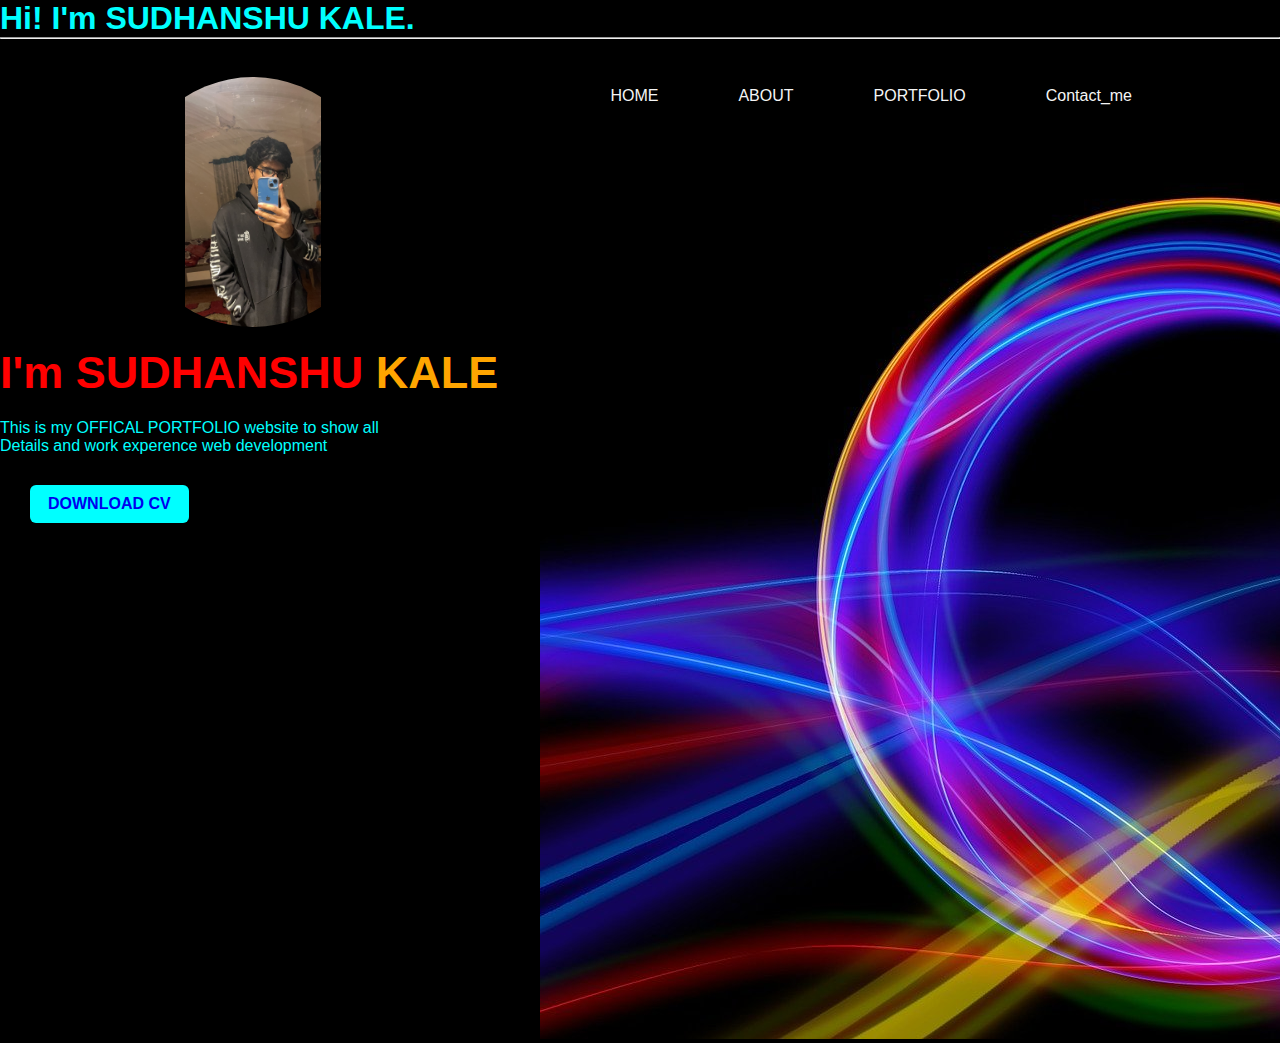
<file: index.html>
<!DOCTYPE html>
<html lang="en">
    <head>
        <meta charset="UTF-8">
        <meta http-equiv="X-UA-Compatible" contents="IE=edge">
        <meta name="viewport" content="width=device-width, initial-scale=1.0">
        <title>Personal Portfolio Website</title>
        <link rel="stylesheet" href="style.css">

    </head>
    <body>
        <div class="container">
            <div class="ring"></div>
            <div class="ring"></div>
            <div class="ring"></div>
            </div>
    </body> 
    <body class="bodybg">
        
        <h1 style="color:aqua;">Hi! I'm SUDHANSHU KALE.</h1>
        <hr />
        <br>
        <div>
   <nav>
                <img src="5ED63011-2051-46C0-8342-D7A6EF52B1C8_1_105_c.jpeg" class="myimg">
                
                
        
                <ul>
                        <li><a href="#">HOME</a><li>
                        <li><a href="ABOUT.html">ABOUT</a><li>
                        <li><a href="PORTFOLIO.html">PORTFOLIO</a><li> 
                        <li><a href="contact_me.html">Contact_me</a></li>
                        
                </ul>
    </nav>
    <div class="detail">
        <h2>I'm SUDHANSHU <span>KALE</span></h2>
        <p>This is my OFFICAL PORTFOLIO website to show all
            <br> Details and work experence web development
            </p>
        
            <a href="MY CV.pdf">DOWNLOAD CV</a>
    </div>
        </div>
        <div class="image2">
            <img src="circle image.jpg" class="shape">
           

        </div>
    </body>
    </html>
</file>
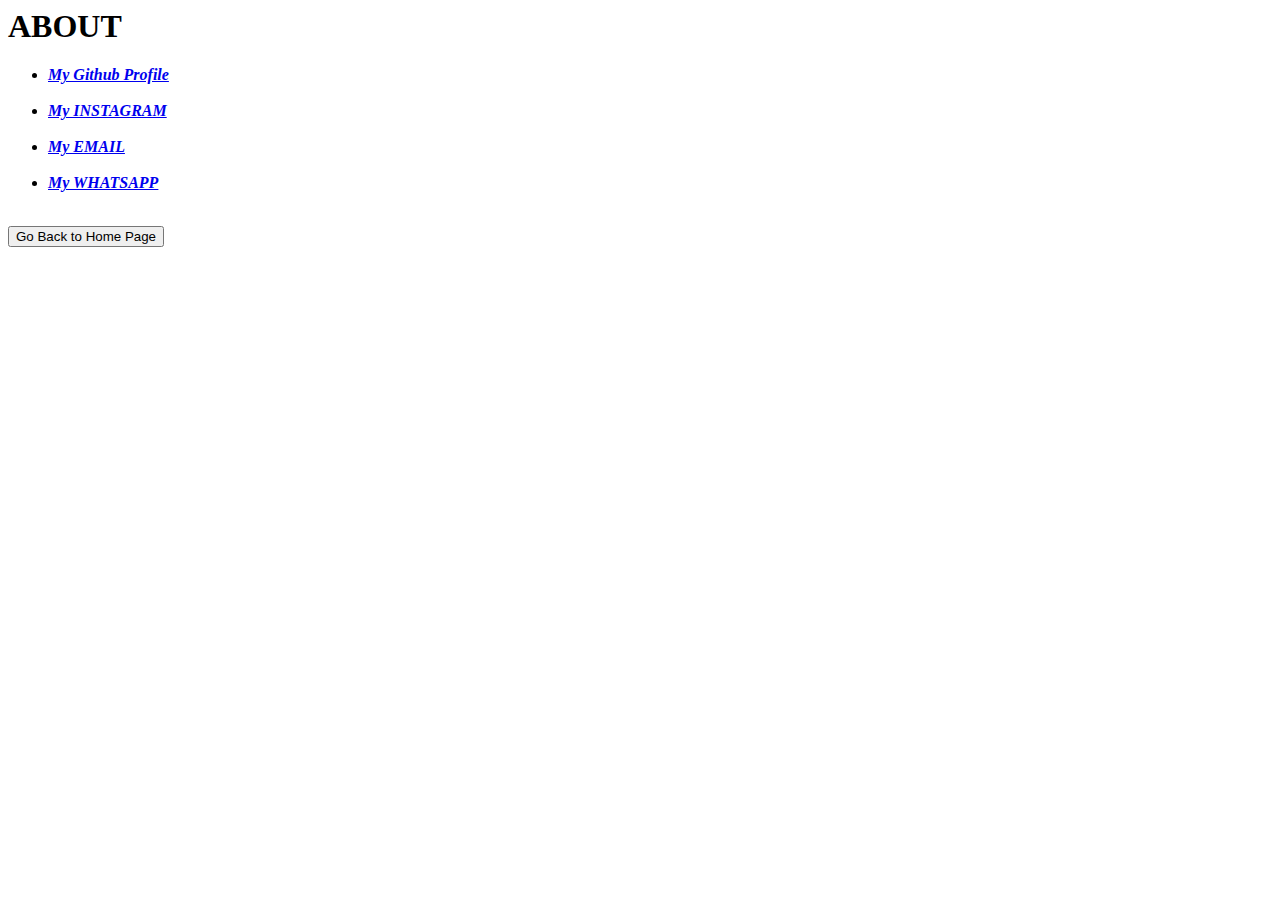
<file: ABOUT.html>
<html>
    <body>
        <h1>ABOUT</h1>
        <ul>
            <li><em><strong><a href="https://github.com/ryzen4247">My Github Profile</a></strong></em></li><br>
            <li><em><strong><a href="https://www.instagram.com/sudhanshu__20/">My INSTAGRAM</a></strong></em></li><br>
            <li><em><strong><a href="1032210485@mitwpu.edu.in">My EMAIL</a></strong></em></li><br>
            <li><em><strong><a href="7558498237">My WHATSAPP</a></strong></em></li><br>
        </ul>
        <a href="index.html">
            <button>Go Back to Home Page</button>
        </a>
    </body>
</html>
</file>
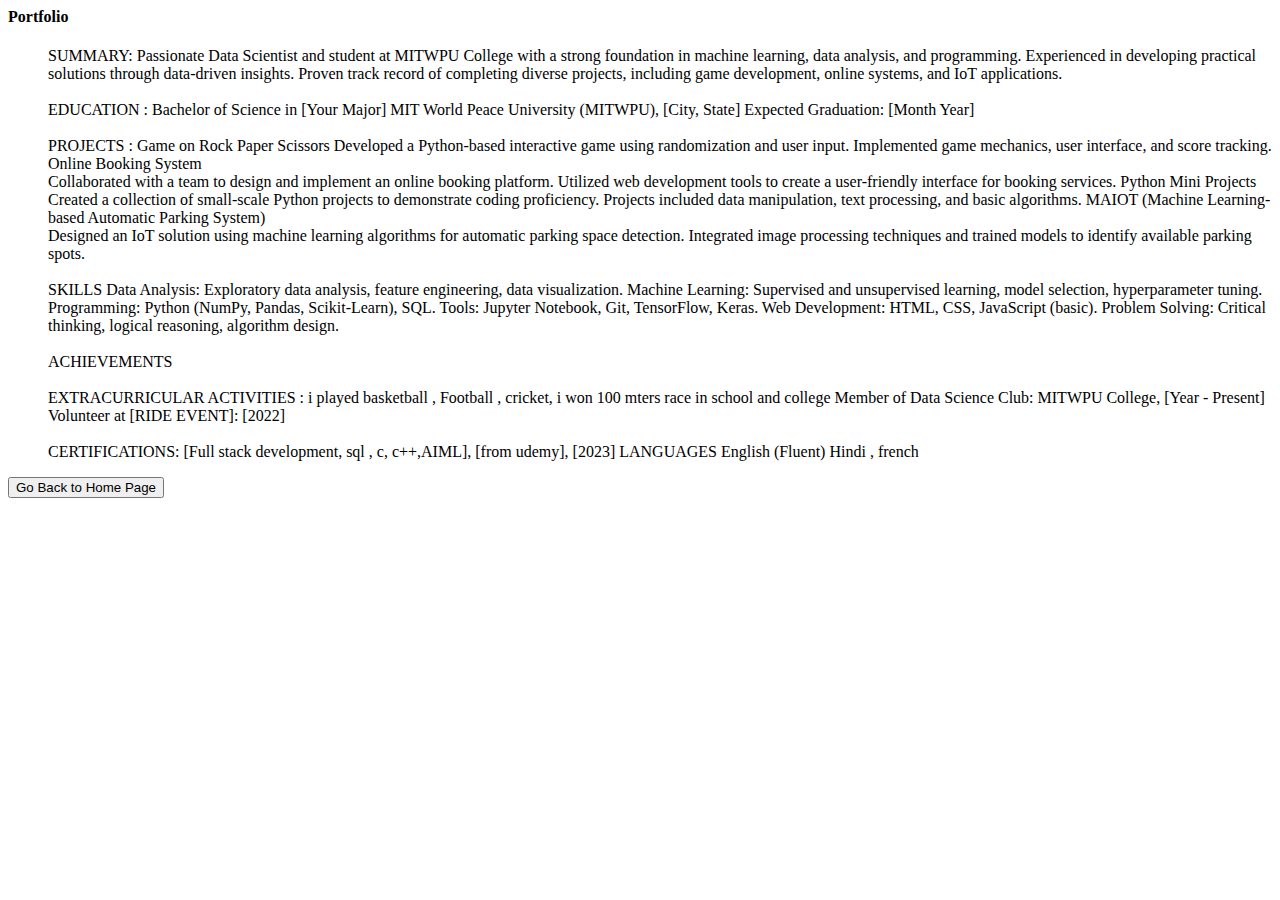
<file: PORTFOLIO.html>
<html>
    <body>
        <h4>Portfolio</h4>
        <ul>
            <img scr="MY CV.pdf">SUMMARY:
            Passionate Data Scientist and student at MITWPU College with a strong foundation in machine learning, data analysis, and programming. Experienced in developing practical solutions through data-driven insights. Proven track record of completing diverse projects, including game development, online systems, and IoT applications.
            
           <br><br> EDUCATION :
            Bachelor of Science in [Your Major]
            MIT World Peace University (MITWPU), [City, State]
            Expected Graduation: [Month Year]
            
            <br><br>PROJECTS :
            
            Game on Rock Paper Scissors
            
            Developed a Python-based interactive game using randomization and user input.
            Implemented game mechanics, user interface, and score tracking.
            Online Booking System<br>
            
            Collaborated with a team to design and implement an online booking platform.
            Utilized web development tools to create a user-friendly interface for booking services.
            Python Mini Projects<br>
            
            Created a collection of small-scale Python projects to demonstrate coding proficiency.
            Projects included data manipulation, text processing, and basic algorithms.
            MAIOT (Machine Learning-based Automatic Parking System)<br>
            
            Designed an IoT solution using machine learning algorithms for automatic parking space detection.
            Integrated image processing techniques and trained models to identify available parking spots.
           <br> <br>SKILLS
            
            Data Analysis:  Exploratory data analysis, feature engineering, data visualization.
            Machine Learning: Supervised and unsupervised learning, model selection, hyperparameter tuning.
            Programming: Python (NumPy, Pandas, Scikit-Learn), SQL.
            Tools: Jupyter Notebook, Git, TensorFlow, Keras.
            Web Development: HTML, CSS, JavaScript (basic).
            Problem Solving: Critical thinking, logical reasoning, algorithm design.
            <br><br>ACHIEVEMENTS
            
            
            <br><br>EXTRACURRICULAR ACTIVITIES :
            i played basketball , Football , cricket,   i won 100 mters race in school and college
            Member of Data Science Club: MITWPU College, [Year - Present]
            Volunteer at [RIDE EVENT]: [2022]

            <br><br>CERTIFICATIONS:
            
            [Full stack development, sql , c, c++,AIML], [from udemy], [2023]
            LANGUAGES
            
            English (Fluent)
            Hindi , french 
           
        </ul>
        <a href="index.html">
            <button>Go Back to Home Page</button>
        </a>
    </body>
</html>
</file>
<file: style.css>
.bodybg{
    background-color: black;
}

*{
    margin: 0;
    padding-top:20;
    font-family: sans-serif;
}

.hero{
    position: relation;
    width: 55%;
    height: auto;
    background-color:#f32121 ;
}

nav{
    display: flex;
    width: 80%;
    margin: auto;
    padding: 20px 0;
    align-item: center;
    justify-content: space-between;
}

nav ul li{
    display: inline-block;
    list-style:none;
    margin: 10px 20px;
}

nav ul li a{
    text-decoration: none;
    color: whitesmoke;
    font-weight: bond;

}

nav ul li a:hover{
    color:red;
}
.myimg{
    float: left;
    width:250px;
    height:250px;
    object-fit:contain;
    border-radius:50%;
  }

  .detail{
    color:aqua;
    margin-left: 8%
    margin-top: 15%;
    
    
    
  }

  .detail h2{
    font-size: 45px;
    color:red;
    margin-bottom: 20px;
    text-align:left;
}

span{
    color:orange;
}
.detial p{
    color: white;
    line-height: 23px;
}
.detail a{
    background:aqua;
    padding: 10px 18px;
    text-decoration: none;
    font-weight: bold;
    display: inline-block;
    margin: 30px;
    border-radius:6px;

}

.image2{
    width: 50%;
    height: 85%;
    position:absolute;
    bottom: 0;
    right: 100px;
}
</file>
